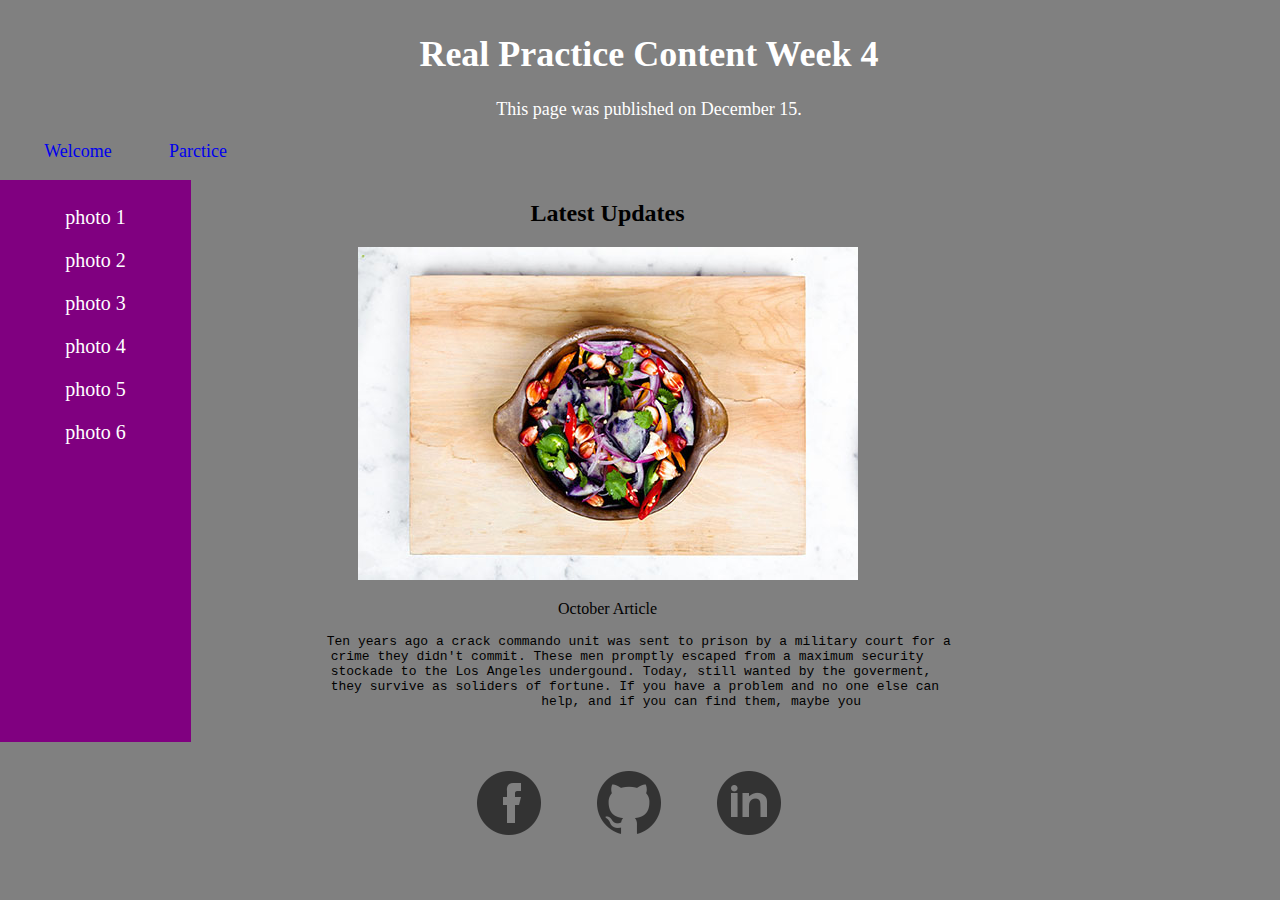
<file: index.html>
<!DOCTYPE html>
<html lang="en">
  <head>
    <meta charset="utf-8">
    <title>Mockup Practice</title>
    <link rel="stylesheet" type="text/css" href="styles/stylesheet.css">
  </head>
    <!-- headline and main nav -->
    <header>
      <h1>Real Practice Content Week 4</h1>
      <p>This page was published on <time datetime="2015-12-15 20:00">December 15</time>.</p>
      <nav>
        <ul>
          <li><a href="index.html" accesskey="w">Welcome</a></li>
          <li><a href="practice.html" accesskey="p">Parctice</a></li>
        </ul>
      </nav>
    </header>
    
      <!-- left bar with list of photos -->
      <aside>
        <p>photo 1</p>
        <p>photo 2</p>
        <p>photo 3</p>
        <p>photo 4</p>
        <p>photo 5</p>
        <p>photo 6</p>
      </aside>
    
      <!-- main area with photo and text -->
      <article>
        <h2>Latest Updates</h2>
        <img src="images/stirfry.jpg" alt="salad">
        <p>October Article</p>
        <pre>
        Ten years ago a crack commando unit was sent to prison by a military court for a
     crime they didn't commit. These men promptly escaped from a maximum security
      stockade to the Los Angeles undergound. Today, still wanted by the goverment,
       they survive as soliders of fortune. If you have a problem and no one else can
                        help, and if you can find them, maybe you
        </pre>
      </article>
    
    <footer>
      <!-- footer with social media links -->
      <nav>
        <ul>
          <li><a href="images/facebook.png" target="_blank"><img src="images/facebook.png" alt="facebook"></a></li>
          <li><a href="images/github.png" target="_blank"><img src="images/github.png" alt="github"></a></li>
          <li><a href="images/linked-in.png" target="_blank"><img src="images/linked-in.png" alt="linkedin"></a></li>
        </ul>
      </nav>
    </footer>

  </body>
</html>
</file>
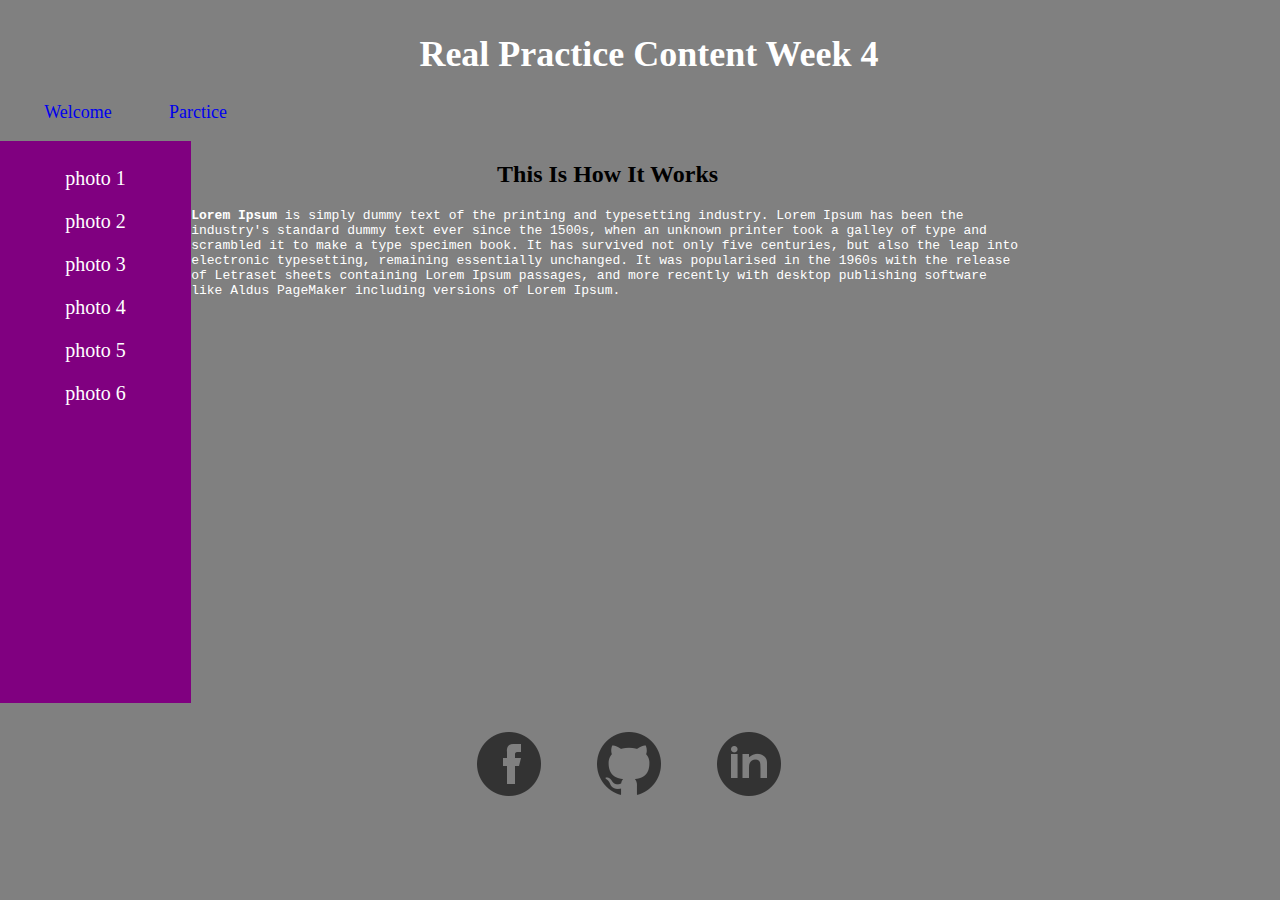
<file: practice.html>
<!DOCTYPE html>
<html lang="en">
  <head>
    <meta charset="utf-8">
    <title>Mockup Practice</title>
    <link rel="stylesheet" type="text/css" href="styles/stylesheet.css">
  </head>
  <body>
   
    <header>
      <h1>Real Practice Content Week 4</h1>
      <nav>
        <ul>
          <li><a href="index.html" accesskey="w">Welcome</a></li>
          <li><a href="practice.html" accesskey="p">Parctice</a></li>
        </ul>
      </nav>
    </header>
    
      <aside>
        <p>photo 1</p>
        <p>photo 2</p>
        <p>photo 3</p>
        <p>photo 4</p>
        <p>photo 5</p>
        <p>photo 6</p>
      </aside>
    
      <article>
        <h2>This Is How It Works</h2>
        <p class="important"><strong>Lorem Ipsum</strong> is simply dummy text of the printing and typesetting industry. Lorem Ipsum has been the industry's standard dummy text ever since the 1500s, when an unknown printer took a galley of type and scrambled it to make a type specimen book. It has survived not only five centuries, but also the leap into electronic typesetting, remaining essentially unchanged. It was popularised in the 1960s with the release of Letraset sheets containing Lorem Ipsum passages, and more recently with desktop publishing software like Aldus PageMaker including versions of Lorem Ipsum.
        </p>
      </article>
    
    <footer>
      <nav>
        <ul>
          <li><a href="images/facebook.png" target="_blank"><img src="images/facebook.png" alt="facebook"></a></li>
          <li><a href="images/github.png" target="_blank"><img src="images/github.png" alt="github"></a></li>
          <li><a href="images/linked-in.png" target="_blank"><img src="images/linked-in.png" alt="linkedin"></a></li>
        </ul>
      </nav>
    </footer>

  </body>
</html>
</file>
<file: styles/stylesheet.css>
body {
  width: 100%;
  margin: 0px;
  padding: 0px;
  background-color: gray;
}
header {
  color: white;
  margin: 0px;
  padding: 9px;
  width: 100%;
  text-align: center;
  font-size: 18px;	 
}
article {
  width: 80%;
  text-align: center;
  float: center;
}
aside {
  background-color: purple;
  color: white;
  margin: 0px;
  padding: 6px;
  width: 14%;
  height: 550px;
  float: left;
  text-align: center;
  font-family: serif;
  font-size: 20px;
}
ul {
  list-style-type: none;
  margin: 6px;
  padding: 3px;
  overflow: hidden;
}
li {
  float: left;
}
a {
  display: block;
  width: 120px;
  text-decoration: none;
}
p.important {
  text-align: left;
  font-family: monospace;
  color: white;
}
footer {
  clear: both;
  width: 400px;
  margin: auto;
  padding: 20px;
  text-align: center;
}
</file>
